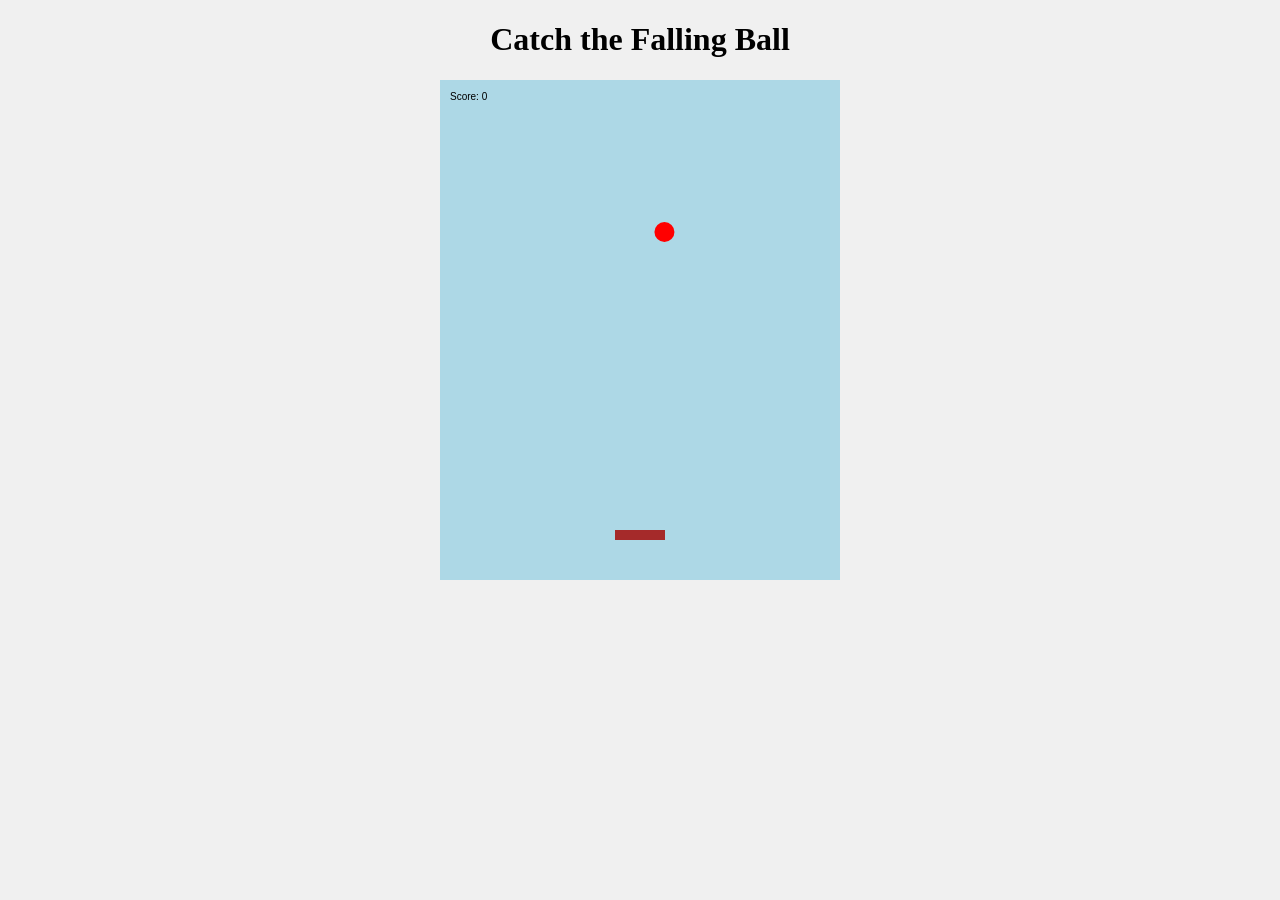
<file: Practice/game.html>
<!DOCTYPE html>
<html lang="en">
<head>
    <meta charset="UTF-8">
    <meta name="viewport" content="width=device-width, initial-scale=1.0">
    <title>Catch the Falling Ball</title>
    <style>
        body {
            text-align: center;
            background-color: #f0f0f0;
        }
        canvas {
            background: lightblue;
            display: block;
            margin: auto;
        }
    </style>
</head>
<body>
    <h1>Catch the Falling Ball</h1>
    <canvas id="gameCanvas" width="400" height="500"></canvas>
    <script>
        const canvas = document.getElementById("gameCanvas");
        const ctx = canvas.getContext("2d");
        
        let basket = { x: 175, y: 450, width: 50, height: 10 };
        let ball = { x: Math.random() * 380, y: 0, radius: 10, speed: 2 };
        let score = 0;
        
        document.addEventListener("keydown", (event) => {
            if (event.key === "ArrowLeft" && basket.x > 0) {
                basket.x -= 20;
            } else if (event.key === "ArrowRight" && basket.x < 350) {
                basket.x += 20;
            }
        });
        
        function update() {
            ball.y += ball.speed;
            
            if (ball.y > canvas.height) {
                ball.x = Math.random() * 380;
                ball.y = 0;
            }
            
            if (
                ball.y + ball.radius >= basket.y &&
                ball.x >= basket.x &&
                ball.x <= basket.x + basket.width
            ) {
                score++;
                ball.x = Math.random() * 380;
                ball.y = 0;
            }
        }
        
        function draw() {
            ctx.clearRect(0, 0, canvas.width, canvas.height);
            
            ctx.fillStyle = "red";
            ctx.beginPath();
            ctx.arc(ball.x, ball.y, ball.radius, 0, Math.PI * 2);
            ctx.fill();
            
            ctx.fillStyle = "brown";
            ctx.fillRect(basket.x, basket.y, basket.width, basket.height);
            
            ctx.fillStyle = "black";
            ctx.fillText("Score: " + score, 10, 20);
        }
        
        function gameLoop() {
            update();
            draw();
            requestAnimationFrame(gameLoop);
        }
        
        gameLoop();
    </script>
</body>
</html>
</file>
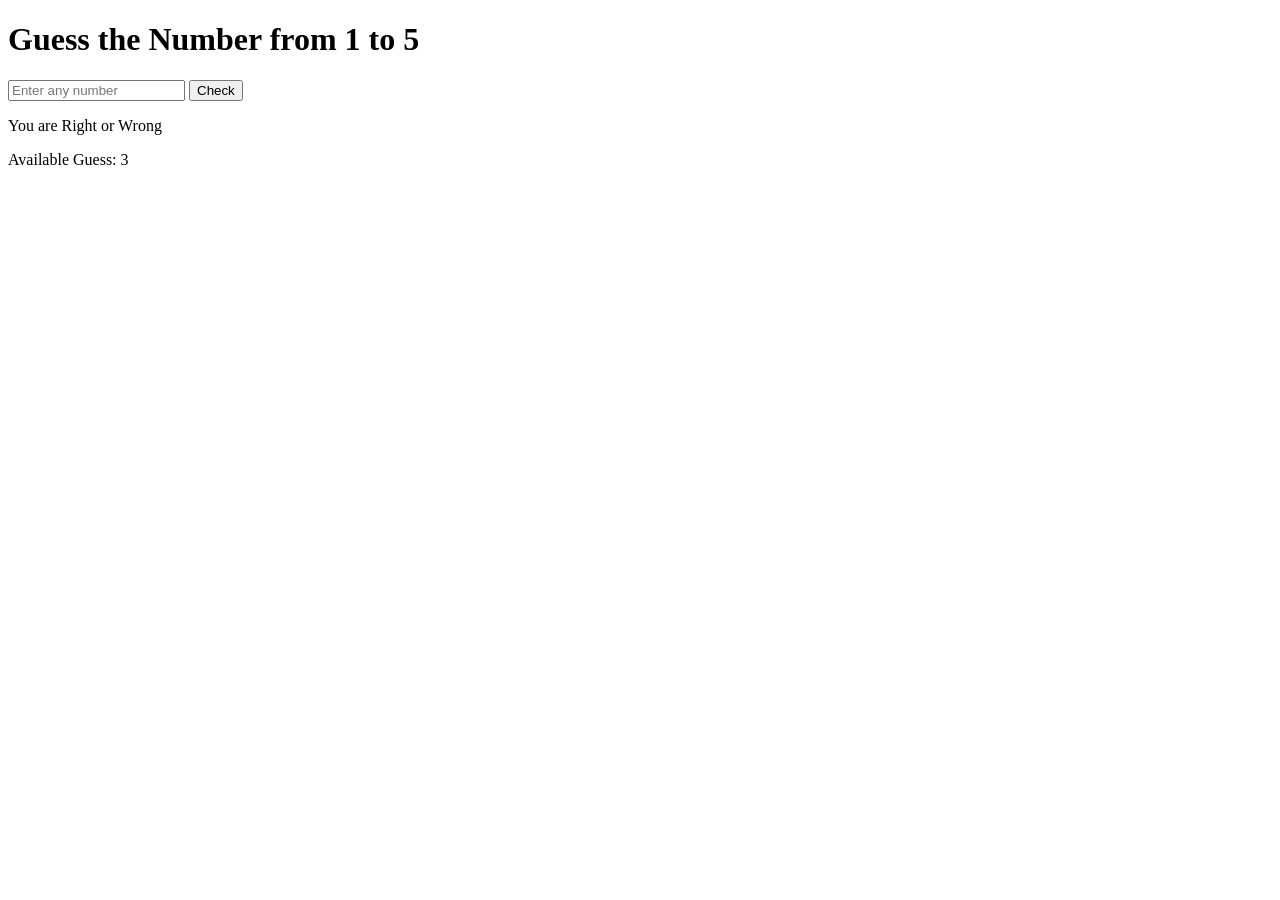
<file: Practice/guessnumber.html>
<!DOCTYPE html>
<html lang="en">
<head>
    <meta charset="UTF-8">
    <meta name="viewport" content="width=device-width, initial-scale=1.0">
    <title>Guess the Number</title>
</head>
<body>
    <h1>Guess the Number from 1 to 5 </h1>
    <input type="text" placeholder="Enter any number" id="inputbox">
    <button id="btn" onclick="checkthenumber()">Check</button>
    <p id="result">You are Right or Wrong</p>
    <p id="guesscount">Available Guess: 3</p>
</body>
<script src="script.js">

</script>
</html>
</file>
